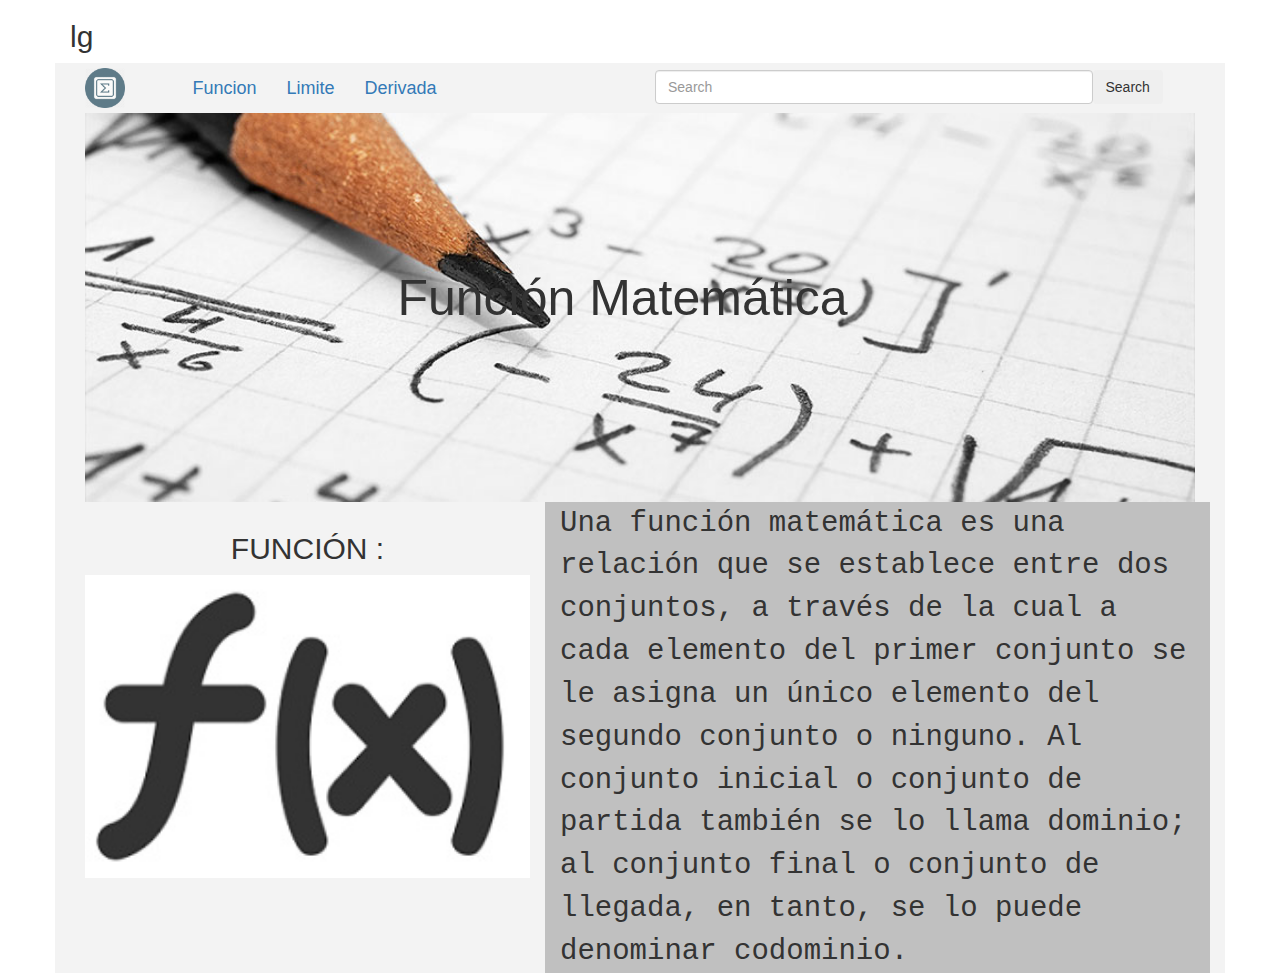
<file: index.html>
<!DOCTYPE html>
<html lang="en">
<head>
    <meta charset="UTF-8">
    <meta name="viewport" content="width=device-width, initial-scale=1.0">
    <meta http-equiv="X-UA-Compatible" content="ie=edge">
    <title>Document</title>
    <link href="css/bootstrap.min.css" rel="stylesheet">
    <link href="css/main.css" rel="stylesheet">
    <script src="js/jquery-2.2.0.min.js"></script>
    <script src="js/bootstrap.min.js"></script> 
          </style>
         </head>
         <body>
            
          <div class="container">
              
          <span class="visible-xs"><h2>xs</h2></span>
          <span class="visible-lg"><h2>lg</h2></span>
          <span class="visible-md"><h2>md</h2></span>
          <span class="visible-sm"><h2>sm</h2></span>
           <div class="row">
             
              <div id="nav" class="col-lg-12 col-md-12 col-sm-12 col-xs-12 "> 
                 <!--INICIO PRIMERA FILA-->
            <div id="nav" class="col-lg-12 col-md-12 col-sm-12 col-xs-12 "> 
                <div class="visible-lg visible-md visible-sm visible-xs">
                     <div id="div" class="col-lg-6 col-md-6 col-sm-6 col-xs-4 "> 
                   <!-- inicio temas no despegables--> 
                    <div id="div" class="col-lg-12 col-md-12 col-sm-12 hidden-xs "> 
                      <div id="div" class="col-lg-2 col-md-2 col-sm-2 col-xs-2 "> 
                      <img id="img" src="img/logo.png">
                     </div>
                     <div id="div" class="col-lg-10 col-md-10 col-sm-10 col-xs-10 "> 
                        <a class="navbar-brand" href="index.html" >Funcion</a> 
                        <a class="navbar-brand" href="pagina2.html">Limite</a>
                        <a class="navbar-brand" href="pagina3.html">Derivada</a> 
                     </div>
                     </div>
                     <!-- inicio temas no despegables--> 

                    <!-- inicio de menu despegable--> 
                      <div id="div1" class="hidden-lg hidden-md hidden-sm col-xs-12 "> 
                          <div id="divimg"  class="hidden-lg hidden-md hidden-sm col-xs-6 "> 
                              <img id="img1" src="img/logo.png">
                            </div>
                              <div class="hidden-lg hidden-md hidden-sm col-xs-6 "> 
                                  <div class="btn-group">
                                      <button type="button" class="btn btn-default dropdown-toggle"
                                              data-toggle="dropdown">
                                       Temas<span class="caret"></span>
                                      </button>
                                    
                                      <ul class="dropdown-menu" role="menu">
                                        <li><a href="index.html">FuncionO</a></li>
                                        <li><a href="pagina2.html">Limite</a></li>
                                        <li><a href="pagina3.html">Derivdas</a></li> 
                                      </ul>
                                    </div>
                               </div> 
                      </div> 
                       <!--FIN de menu despegable-->  
                  </div>
            </div>

                  <div class="visible-lg visible-md visible-sm">
                  <div class="col-lg-6 col-md-6 col-sm-6 col-xs-8 "> 
                      <div id="div1" class="col-lg-10 col-md-10 col-sm-10 col-xs-10 "> 
                         <input class="form-control mr-sm-2" type="search" placeholder="Search" aria-label="Search">
                         </div>
                         <div id="div1" class="col-lg-2 col-md-2 col-sm-2 col-xs-2 "> 
                           <button class="btn btn-outline-success my-2 my-sm-0" type="submit">Search</button>
                         </div>
                   </div>
                  </div>

                  </div>
                  <!--FIN PRIMERA FILA--> 
                      <div id="dfivimg2" class="col-lg-12 col-md-12 col-sm-12 hidden-xs">  
                      <img id="jpgimg" src="img1.jpg">
                     <div id="p"><p>Función Matemática</p>  
                      </div>
                    </div> 

                     <div class="row" style="float:left">
                        <div id="dfivimg2" class="col-lg-12 col-md-12 hidden-sm hidden-xs"> 
                        <div class="col-lg-5 col-md-5 col-sm-4 col-xs-12 " style="height: 384px; "> 
                            
                          <h2 id="nfun" style="padding-top:10px;    text-align: center;">FUNCIÓN  :</h2>
                                  <img style=" width: 100%" src="img/funcionimg.jpg">
                          </div>
                          <div id="deffun" class="col-lg-7 col-md-7 col-sm-8 col-xs-12 " style="background:rgb(192, 192, 192);font-family:monospace"> 
                            <h id="idh" style="font-size:29px; word-spacing:0em"> Una función matemática es una relación que se establece 
                              entre dos conjuntos, a través de la cual a cada elemento 
                              del primer conjunto se le asigna un único elemento del 
                              segundo conjunto o ninguno. Al conjunto inicial o conjunto 
                              de partida también se lo llama dominio; al conjunto final o 
                              conjunto de llegada, en tanto, se lo puede denominar codominio.</h> 
                            </div>
                          </div> 
                          <div class="visible-sm">  <div class="hidden-lg hidden-md  col-sm-4 col-xs-12 " style="height: 384px;background:slategray">                           
                                  <h2 id="nfun" style="padding-top:1px;    text-align: center;">FUNCIÓN :</h2>
                                   <img style=" width: 100%" src="img/funcionimg.jpg"></div>
                          </div>
                           <div class="hidden-lg hidden-md  hidden-sm col-xs-12 " style="height: 72px;background:slategray">                           
                              <h2 id="nfun" style="padding-top:1px;    text-align: center;">FUNCIÓN MATEMÁTICA  :</h2>
                              </div>
                          <div id="deffun" class="hidden-lg hidden-md col-sm-8 col-xs-12 " style="word-wrap: break-word;height: 385px;background:rgb(192, 192, 192);font-family:monospace"> 
                            <h id="idh" style="font-size: 15px;word-wrap: break-word; word-spacing:0em"> Una función matemática es una relación que se establece 
                              entre dos conjuntos, a través de la cual a cada elemento 
                              del primer conjunto se le asigna un único elemento del 
                              segundo conjunto o ninguno. Al conjunto inicial o conjunto 
                              de partida también se lo llama dominio; al conjunto final o 
                              conjunto de llegada, en tanto, se lo puede denominar codominio.</h> 
                            </div> 
                          
                
            </div><!-- row1-->
          </div><!-- container -->
         </body>
         </html>
</file>
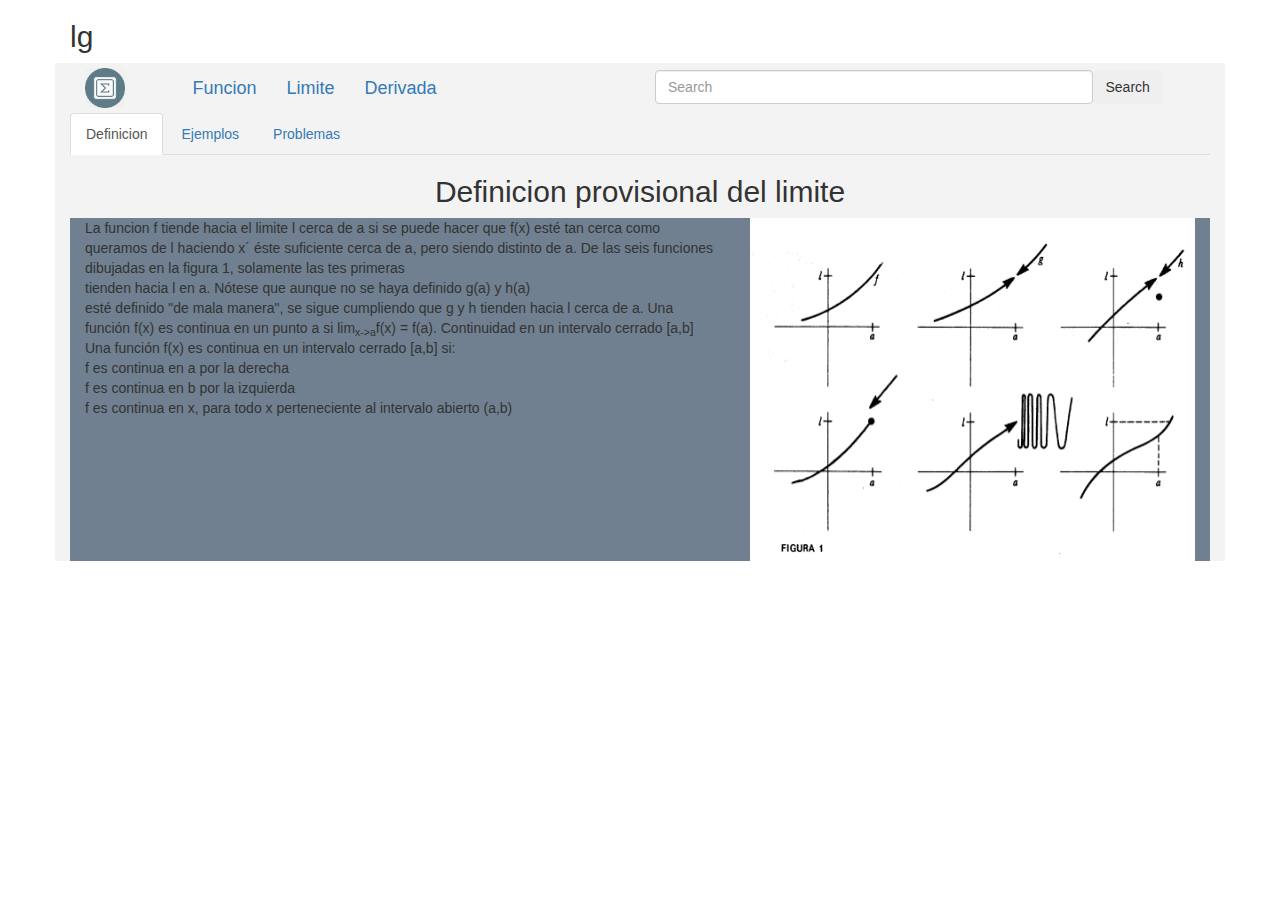
<file: pagina2.html>
<!DOCTYPE html>
<html lang="en">
<head>
    <meta charset="UTF-8">
    <meta name="viewport" content="width=device-width, initial-scale=1.0">
    <meta http-equiv="X-UA-Compatible" content="ie=edge">
    <title>Document</title>
    <link href="css/bootstrap.min.css" rel="stylesheet">
    <link href="css/main.css" rel="stylesheet">
    <script src="js/jquery-2.2.0.min.js"></script> 
    <script src="js/bootstrap.min.js"></script> 
          </style>
         </head>
         <body>
            <div class="container"> 
                <span class="visible-xs"><h2>xs</h2></span>
                <span class="visible-lg"><h2>lg</h2></span>
                <span class="visible-md"><h2>md</h2></span>
                <span class="visible-sm"><h2>sm</h2></span>
                 <div class="row">
                    <div id="nav" class="col-lg-12 col-md-12 col-sm-12 col-xs-12 "> 
                        <!--INICIO PRIMERA FILA-->
                   <div id="nav" class="col-lg-12 col-md-12 col-sm-12 col-xs-12 "> 
                       <div class="visible-lg visible-md visible-sm visible-xs">
                            <div id="div" class="col-lg-6 col-md-6 col-sm-6 col-xs-4 "> 
                          <!-- inicio temas no despegables--> 
                           <div id="div" class="col-lg-12 col-md-12 col-sm-12 hidden-xs "> 
                             <div id="div" class="col-lg-2 col-md-2 col-sm-2 col-xs-2 "> 
                             <img id="img" src="img/logo.png">
                            </div>
                            <div id="div" class="col-lg-10 col-md-10 col-sm-10 col-xs-10 "> 
                               <a class="navbar-brand" href="index.html" >Funcion</a> 
                               <a class="navbar-brand" href="pagina2.html">Limite</a>
                               <a class="navbar-brand" href="pagina3.html">Derivada</a> 
                            </div>
                            </div>
                            <!-- inicio temas no despegables--> 
       
                           <!-- inicio de menu despegable--> 
                             <div id="div1" class="hidden-lg hidden-md hidden-sm col-xs-12 "> 
                                 <div id="divimg"  class="hidden-lg hidden-md hidden-sm col-xs-6 "> 
                                     <img id="img1" src="img/logo.png">
                                   </div>
                                     <div class="hidden-lg hidden-md hidden-sm col-xs-6 "> 
                                         <div class="btn-group">
                                             <button type="button" class="btn btn-default dropdown-toggle"
                                                     data-toggle="dropdown">
                                              Temas<span class="caret"></span>
                                             </button>
                                           
                                             <ul class="dropdown-menu" role="menu">
                                               <li><a href="index.html">FuncionO</a></li>
                                               <li><a href="pagina2.html">Limite</a></li>
                                               <li><a href="pagina3.html">Derivdas</a></li> 
                                             </ul>
                                           </div>
                                      </div> 
                             </div> 
                              <!--FIN de menu despegable-->  
                         </div>
                   </div>
       
                         <div class="visible-lg visible-md visible-sm">
                         <div class="col-lg-6 col-md-6 col-sm-6 col-xs-8 "> 
                             <div id="div1" class="col-lg-10 col-md-10 col-sm-10 col-xs-10 "> 
                                <input class="form-control mr-sm-2" type="search" placeholder="Search" aria-label="Search">
                                </div>
                                <div id="div1" class="col-lg-2 col-md-2 col-sm-2 col-xs-2 "> 
                                  <button class="btn btn-outline-success my-2 my-sm-0" type="submit">Search</button>
                                </div>
                          </div>
                         </div>
       
                         </div>
                         <!--FIN PRIMERA FILA--> 
               <div role="tabpanel">
                  <ul class="nav nav-tabs">
                      <li role="presentation" class="active">
                          <a href="#home" aria-controls="home" role="tab" data-toggle="tab">Definicion</a>
                      </li>
                      <li role="presentation">
                          <a href="#profile" aria-controls="profile" role="tab" data-toggle="tab">Ejemplos</a>
                      </li>
                      <li role="presentation">
                          <a href="#messages" aria-controls="messages" role="tab" data-toggle="tab">Problemas</a>
                      </li>
                  </ul>
              
                  <!-- Tab panes -->
                  <div class="tab-content">
                      <div role="tabpanel" class="tab-pane active" id="home">
                          <div  class="col-lg-12 col-md-12 col-sm-12 col-xs-12 "> 
                             <h2 style="text-align:center">Definicion provisional del limite</h2>
                            </div>
                          <div >
                             <div style=" height: 343px; background: slategray;" class="col-lg-7 col-md-7 hidden-sm hidden-xs "> 
                                 La funcion f tiende hacia el limite l cerca de a 
                                 si se puede hacer que f(x) esté tan cerca como queramos
                                 de l haciendo x´ éste suficiente cerca de a, pero siendo 
                                 distinto de a. 
                                 De las seis funciones dibujadas en la figura 1, solamente las tes primeras</br>
                                 tienden hacia l en a. Nótese que aunque no se haya definido g(a) y h(a)</br>
                                 esté definido "de mala manera", se sigue cumpliendo que g y h tienden hacia l cerca de a. 
                                 Una función f(x) es continua en un punto a si <nobr>lim<sub>x->a</sub>f(x) = f(a).</nobr>
                                 Continuidad en un intervalo cerrado [a,b]</br>
                                 Una función f(x) es continua en un intervalo cerrado [a,b] si:</br>
                                 f es continua en a por la derecha</br>
                                 f es continua en b por la izquierda</br>
                                 f es continua en x, para todo x perteneciente al intervalo abierto (a,b)</br>
                                </div>
                                <div style="  background: slategray;" class="hidden-lg hidden-md col-sm-12 col-xs-12   "> 
                                    La funcion f tiende hacia el limite l cerca de a 
                                    si se puede hacer que f(x) esté tan cerca como queramos
                                    de l haciendo x´ éste suficiente cerca de a, pero siendo 
                                    distinto de a. 
                                    De las seis funciones dibujadas en la figura 1, solamente las tes primeras</br>
                                    tienden hacia l en a. Nótese que aunque no se haya definido g(a) y h(a)</br>
                                    esté definido "de mala manera", se sigue cumpliendo que g y h tienden hacia l cerca de a. 
                                    Una función f(x) es continua en un punto a si <nobr>lim<sub>x->a</sub>f(x) = f(a).</nobr>
                                    Continuidad en un intervalo cerrado [a,b]</br>
                                    Una función f(x) es continua en un intervalo cerrado [a,b] si:</br>
                                    f es continua en a por la derecha</br>
                                    f es continua en b por la izquierda</br>
                                    f es continua en x, para todo x perteneciente al intervalo abierto (a,b)</br>
                                   </div>
                              <div style="background:slategray" class="col-lg-5 col-md-5 col-sm-12 col-xs-12 "> 
                                <img style="height:343px;;  width: 100%;" src="img/imgc1.PNG">
                                 </div>
                                 </div>

                      </div>
                      <div role="tabpanel" class="tab-pane" id="profile">  
                             <div class="col-lg-12 col-md-12 col-sm-12 col-xs-12 ">
                                 <h1>Algunos ejemplos de limite</h1>
                             </div>
                             <div class="col-lg-12 col-md-12 col-sm-12 col-xs-12 ">

                                <div id="ejlim" class="col-lg-4 col-md-6 col-sm-12 col-xs-12 ">    
                                    <div class="col-lg-12 col-md-12 col-sm-12 col-xs-12 "><h2>Límite 1 </br><img src="img/imgc3.PNG"></h2></div>
                                    <div class="col-lg-12 col-md-12 col-sm-12 col-xs-12 ">
                                        Tenemos un cociente de polinomios. Como el </br>límite es al infinito y el grado
                                         del polinomio del</br> numerador es mayor que el del denominador:  </br>
                                       <img src="img/imgc2.PNG"></br>
                                      </div> 
                                 </div>
                                 
                                 <div id="ejlim" class="col-lg-4 col-md-6 col-sm-12 col-xs-12 ">    
                                    <div class="col-lg-12 col-md-12 col-sm-12 col-xs-12 "><h2>Límite 2 </br><img src="img/imgc4.PNG"></br></h2></div>
                                    <div class="col-lg-12 col-md-12 col-sm-12 col-xs-12 ">
                                        Tenemos un cociente de polinomios. Como el </br>límite  es al infinito y el grado
                                         del polinomio del</br> numerador es mayor que el del denominador:  </br>
                                       <img src="img/imgc5.PNG">
                                      </div> 
                                 </div>

                                 <div id="ejlim" style=" height: 396px;" class="col-lg-4 col-md-12 col-sm-12 col-xs-12 ">       
                                    <div class="col-lg-12 col-md-12 col-sm-12 col-xs-12 "><h2>Límite 3 </br><img src="img/imgc6.PNG"></h2></div>
                                    <div class="col-lg-12 col-md-12 col-sm-12 col-xs-12 ">
                                        Efectuamos el producto en el denominador: </br>
                                       <img src="img/imgc7.PNG"></br>
                                       Como el límite es al infinito y el grado del polinomio del</br> polinomio del denominador es mayor que el del numerador:</br>
                                       <img src="img/imgc8.PNG">
                                      </div> 
                                 </div>
                                 
                            </div>
                      </div>
                      <div role="tabpanel" class="tab-pane" id="messages"> </div>
                  </div>
              </div>

            </div><!-- row1-->
          </div><!-- container -->
         
         </body>
         </html>
</file>
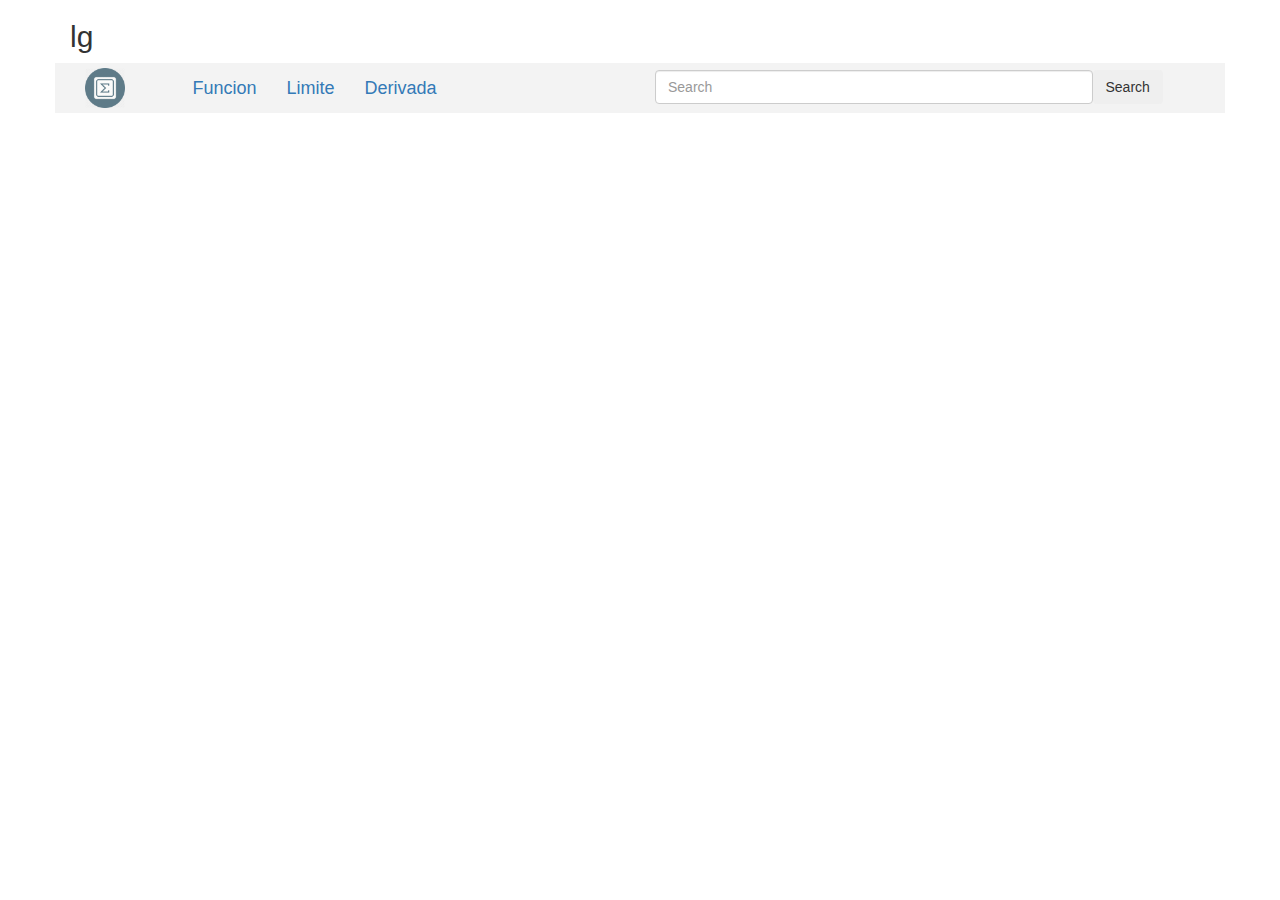
<file: pagina3.html>
<!DOCTYPE html>
<html lang="en">
<head>
    <meta charset="UTF-8">
    <meta name="viewport" content="width=device-width, initial-scale=1.0">
    <meta http-equiv="X-UA-Compatible" content="ie=edge">
    <title>Document</title>
    <link href="css/bootstrap.min.css" rel="stylesheet">
    <link href="css/main.css" rel="stylesheet">
    <script src="js/jquery-2.2.0.min.js"></script>
    <script src="js/bootstrap.min.js"></script> 
          </style>
         </head>
         <body>
            <div class="container"> 
                <span class="visible-xs"><h2>xs</h2></span>
                <span class="visible-lg"><h2>lg</h2></span>
                <span class="visible-md"><h2>md</h2></span>
                <span class="visible-sm"><h2>sm</h2></span>
                 <div class="row">
                    <div id="nav" class="col-lg-12 col-md-12 col-sm-12 col-xs-12 "> 
                        <!--INICIO PRIMERA FILA-->
                   <div id="nav" class="col-lg-12 col-md-12 col-sm-12 col-xs-12 "> 
                       <div class="visible-lg visible-md visible-sm visible-xs">
                            <div id="div" class="col-lg-6 col-md-6 col-sm-6 col-xs-4 "> 
                          <!-- inicio temas no despegables--> 
                           <div id="div" class="col-lg-12 col-md-12 col-sm-12 hidden-xs "> 
                             <div id="div" class="col-lg-2 col-md-2 col-sm-2 col-xs-2 "> 
                             <img id="img" src="img/logo.png">
                            </div>
                            <div id="div" class="col-lg-10 col-md-10 col-sm-10 col-xs-10 "> 
                               <a class="navbar-brand" href="index.html" >Funcion</a> 
                               <a class="navbar-brand" href="pagina2.html">Limite</a>
                               <a class="navbar-brand" href="pagina3.html">Derivada</a> 
                            </div>
                            </div>
                            <!-- inicio temas no despegables--> 
       
                           <!-- inicio de menu despegable--> 
                             <div id="div1" class="hidden-lg hidden-md hidden-sm col-xs-12 "> 
                                 <div id="divimg"  class="hidden-lg hidden-md hidden-sm col-xs-6 "> 
                                     <img id="img1" src="img/logo.png">
                                   </div>
                                     <div class="hidden-lg hidden-md hidden-sm col-xs-6 "> 
                                         <div class="btn-group">
                                             <button type="button" class="btn btn-default dropdown-toggle"
                                                     data-toggle="dropdown">
                                              Temas<span class="caret"></span>
                                             </button>
                                           
                                             <ul class="dropdown-menu" role="menu">
                                               <li><a href="index.html">FuncionO</a></li>
                                               <li><a href="pagina2.html">Limite</a></li>
                                               <li><a href="pagina3.html">Derivdas</a></li> 
                                             </ul>
                                           </div>
                                      </div> 
                             </div> 
                              <!--FIN de menu despegable-->  
                         </div>
                   </div>
       
                         <div class="visible-lg visible-md visible-sm">
                         <div class="col-lg-6 col-md-6 col-sm-6 col-xs-8 "> 
                             <div id="div1" class="col-lg-10 col-md-10 col-sm-10 col-xs-10 "> 
                                <input class="form-control mr-sm-2" type="search" placeholder="Search" aria-label="Search">
                                </div>
                                <div id="div1" class="col-lg-2 col-md-2 col-sm-2 col-xs-2 "> 
                                  <button class="btn btn-outline-success my-2 my-sm-0" type="submit">Search</button>
                                </div>
                          </div>
                         </div>
       
                         </div>
                         <!--FIN PRIMERA FILA--> 
            </div><!-- row1-->
          </div><!-- container -->
         
         </body>
         </html>
</file>
<file: css/main.css>
#nav{
    background: rgb(243, 243, 243);
} 
#cont{
    background: rgb(85, 85, 85);
}
#div,#div1{
    padding: 0;
}
#div1{
    margin-top: 7px;
}
#img{
    width: 40px;
    height: 40px;
    margin-top: 5px;
}
#img1{
    width: 40px;
    height: 40px;
}
#divimg{

    margin-bottom: 10px;
}
#divimg2{
 

}
#trans{
    z-index:1;
    width:100%;
    height:100%;
    background-color:#000;
    border:1px solid black;
    opacity:0.6;
    filter:alpha(opacity=60);
}
#h1{
    left: 0;
    margin: 0;
    position: absolute;
    right: 0;
    text-align: center;
    top: 50%;
    transform: translateY(-50%);
    color: #fff;
    font-size: 60px;
}
#jpgimg{
    position: relative;
    width: 100%;
}
#p{
    position: absolute;
    top: 150px;
    text-align: center;
    left: 10px;
    right: 45px;
    font-size: 50px;
}
#deffun{
    font-size: 30px;
}
 #ejlim{
     border: #000 1px solid;
     background: cornsilk;
 }
</file>
